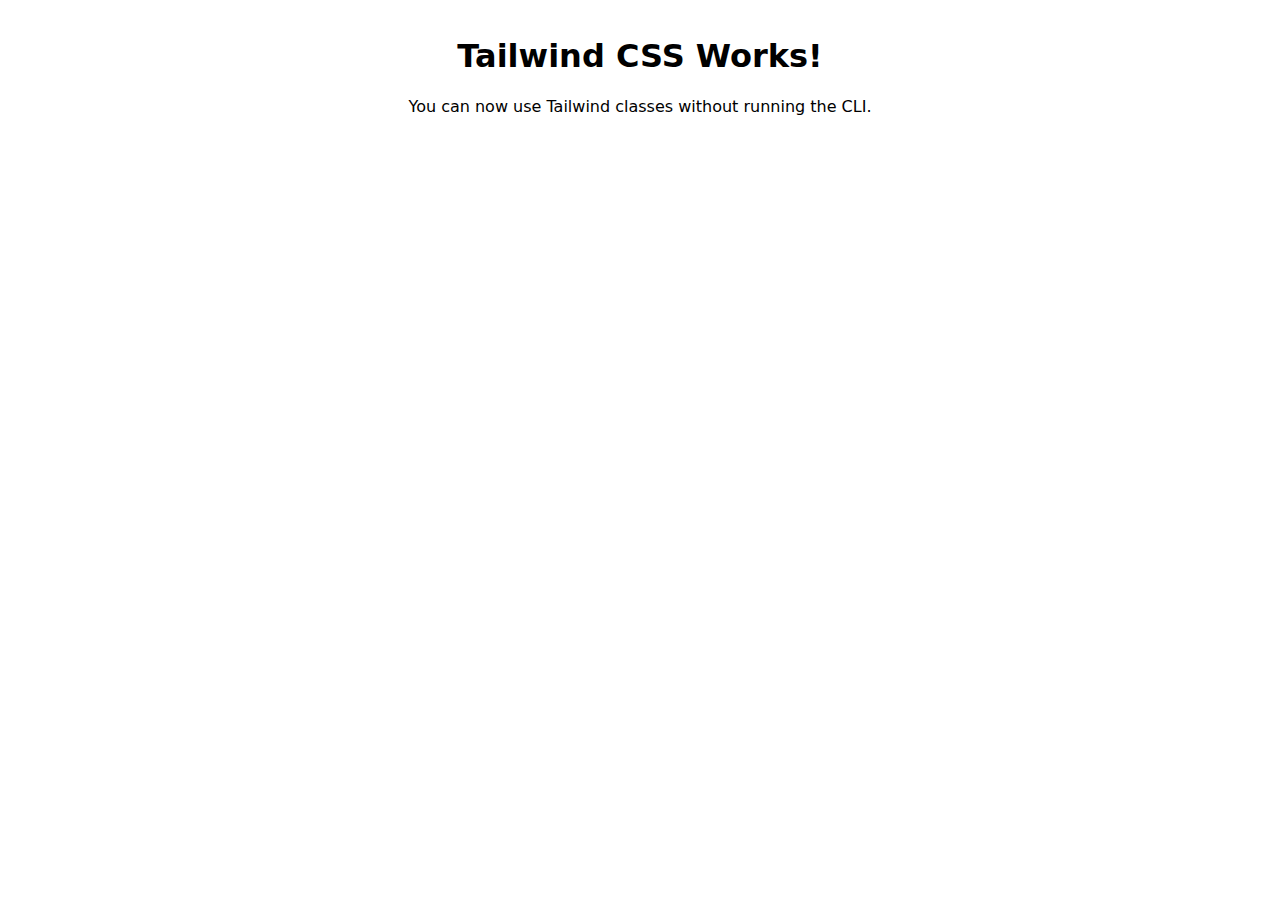
<file: 0x02-tailwind-css/src/index.html>
<!DOCTYPE html>
<html lang="en">
<head>
  <meta charset="UTF-8">
  <meta name="viewport" content="width=device-width, initial-scale=1.0">
  <title>Tailwind Test</title>
  <link rel="stylesheet" href="./output.css">
</head>
<body class="bg-blue-500 text-white">
  <div class="container text-center p-4 m-4">
    <h1 class="text-4xl font-bold">Tailwind CSS Works!</h1>
    <p class="mt-4">You can now use Tailwind classes without running the CLI.</p>
  </div>
</body>
</html>
</file>
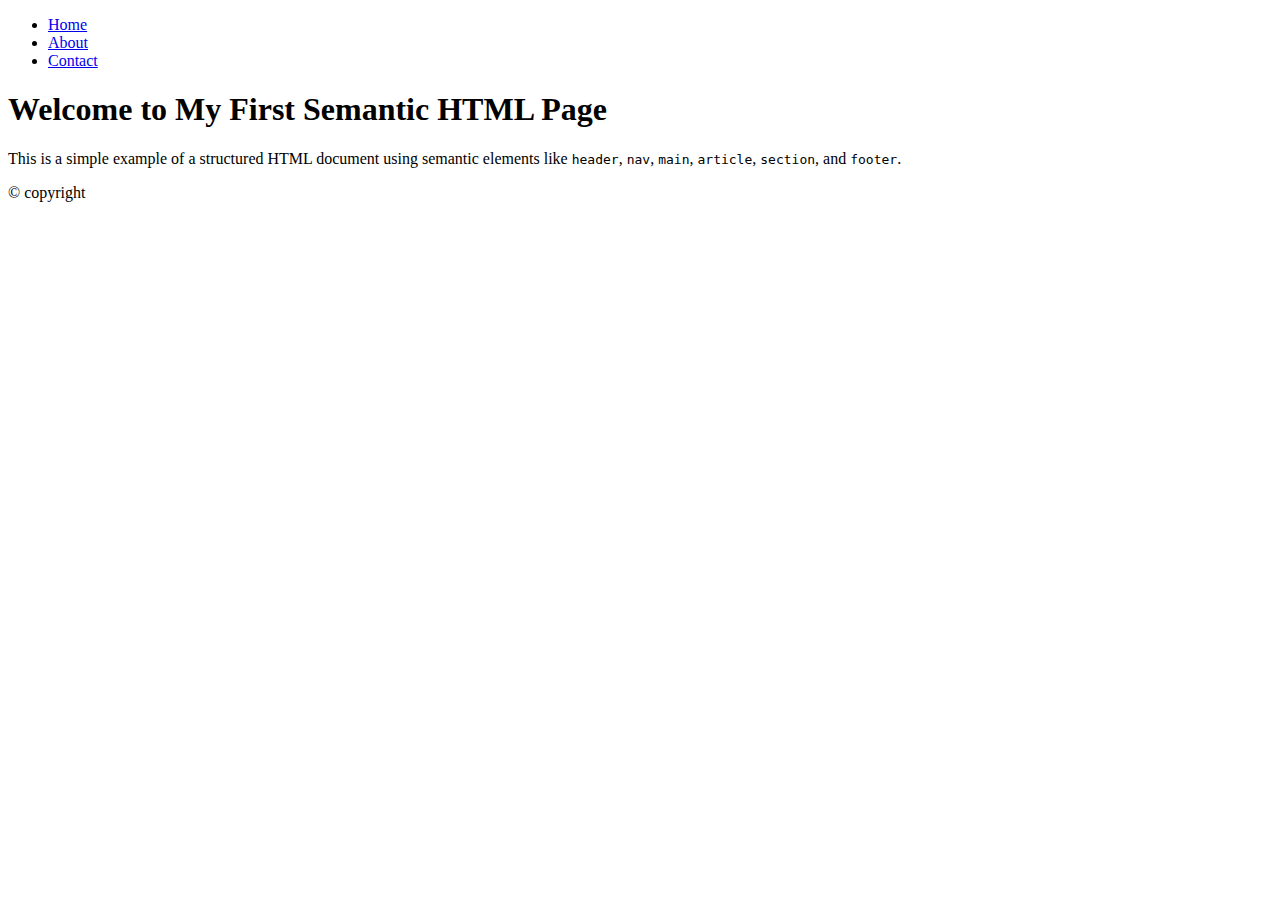
<file: 0x00-semantic_html/0-index.html>
<!DOCTYPE html>
<html lang="en">
  <head>
    <meta charset="UTF-8">
    <meta name="viewport" content="width=device-width, initial-scale=1.0">
    <title>Semantic HTML Structure</title>
  </head>
  <body>
    <!-- Header Section -->
    <header>
      <nav>
        <ul>
          <li><a href="#home">Home</a></li>
          <li><a href="#about">About</a></li>
          <li><a href="#contact">Contact</a></li>
        </ul>
      </nav>
    </header>

    <!-- Main Content Section -->
    <main>
      <article>
        <h1>Welcome to My First Semantic HTML Page</h1>
        <section>
          <p>This is a simple example of a structured HTML document using semantic elements like <code>header</code>, <code>nav</code>, <code>main</code>, <code>article</code>, <code>section</code>, and <code>footer</code>.</p>
        </section>
      </article>
    </main>

    <!-- Footer Section -->
    <footer>
      <p>&copy; copyright</p>
    </footer>
  </body>
</html>
</file>
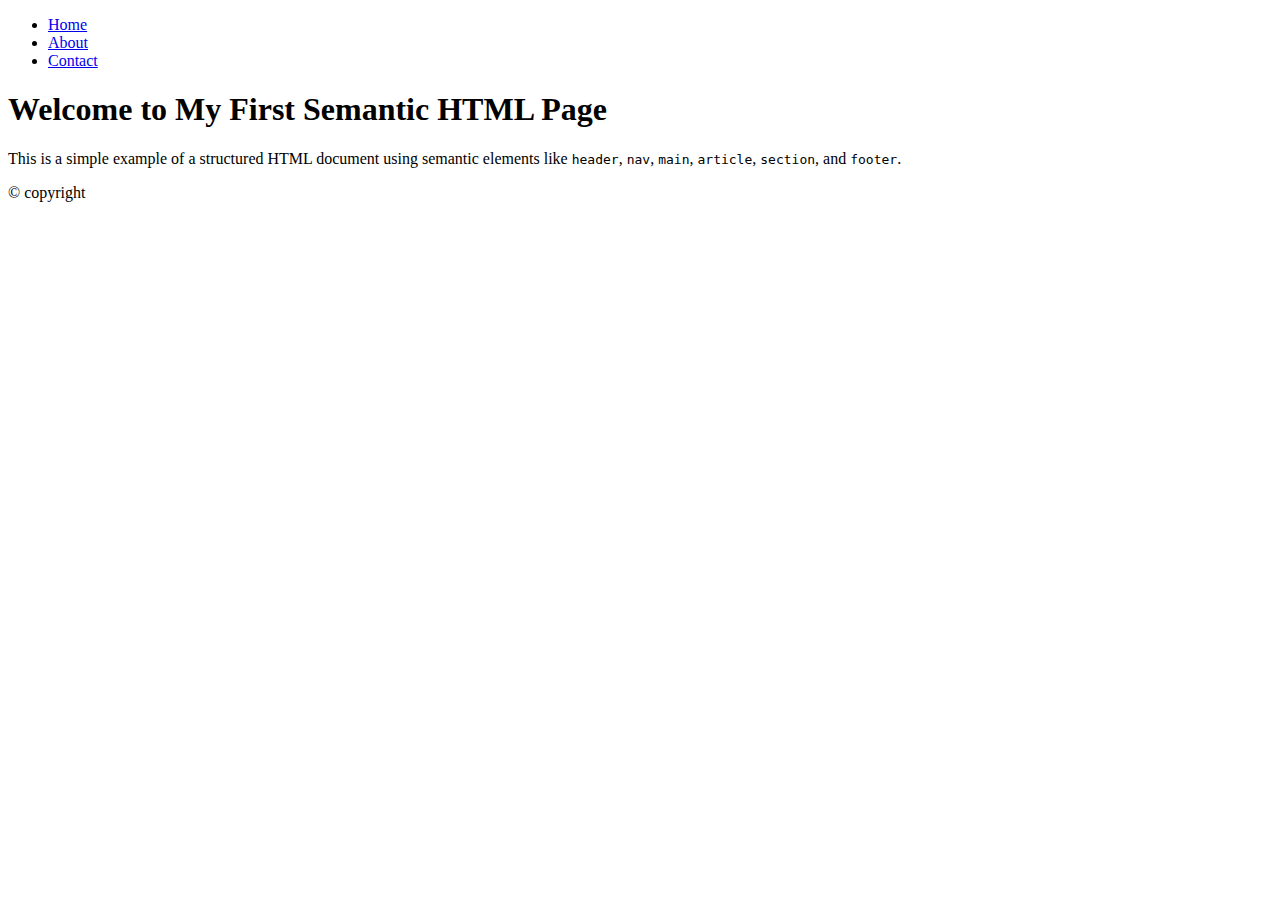
<file: 0x00-semantic_html/1-index.html>
<!DOCTYPE html>
<html lang="en">
  <head>
    <meta charset="utf-8">
    <meta name="description" content="A blog post about semantic HTML and accessibility practices">
    <meta name="keywords" content="HTML, Semantic, Accessibility, Blog, SEO">
    <meta name="author" content="Eyob Abera">
    <meta name="viewport" content="width=device-width, initial-scale=1.0">
    <title>Semantic Html Blog Post</title>
  </head>
  <body>
    <!-- Header Section -->
    <header>
      <nav>
        <ul>
          <li><a href="#home">Home</a></li>
          <li><a href="#about">About</a></li>
          <li><a href="#contact">Contact</a></li>
        </ul>
      </nav>
    </header>

    <!-- Main Content Section -->
    <main>
      <article>
        <h1>Welcome to My First Semantic HTML Page</h1>
        <section>
          <p>This is a simple example of a structured HTML document using semantic elements like 
            <code>header</code>, <code>nav</code>, <code>main</code>, <code>article</code>, 
            <code>section</code>, and <code>footer</code>.
          </p>
        </section>
      </article>
    </main>

    <!-- Footer Section -->
    <footer>
      <p>&copy; copyright</p>
    </footer>
  </body>
</html>
</file>
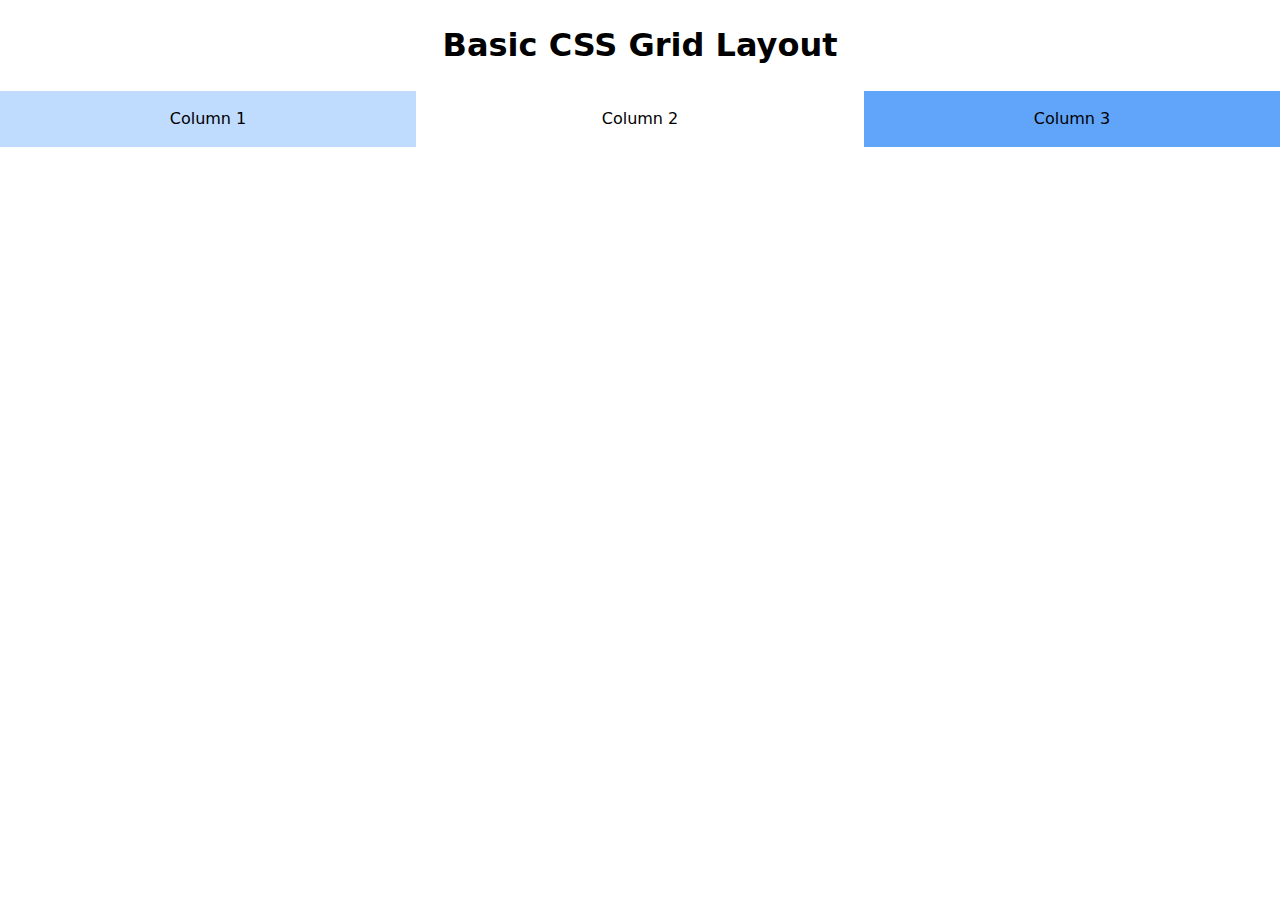
<file: 0x02-tailwind-css/1-index.html>
<!DOCTYPE html>
<html lang="en" dir="ltr">
<head>
    <meta charset="UTF-8">
    <meta name="viewport" content="width=device-width, initial-scale=1.0">
    <title>Basic CSS Grid Layout</title>
    <link href="./output.css" rel="stylesheet">
</head>
<body class="p-8 bg-white">

    <header class="mb-4">
        <h1 class="text-2xl font-bold text-center">Basic CSS Grid Layout</h1>
    </header>

    <main class="grid grid-cols-3 gap-4">
        <div class="bg-blue-200 p-4 text-center">Column 1</div>
        <div class="bg-blue-300 p-4 text-center">Column 2</div>
        <div class="bg-blue-400 p-4 text-center">Column 3</div>
    </main>

</body>
</html>
</file>
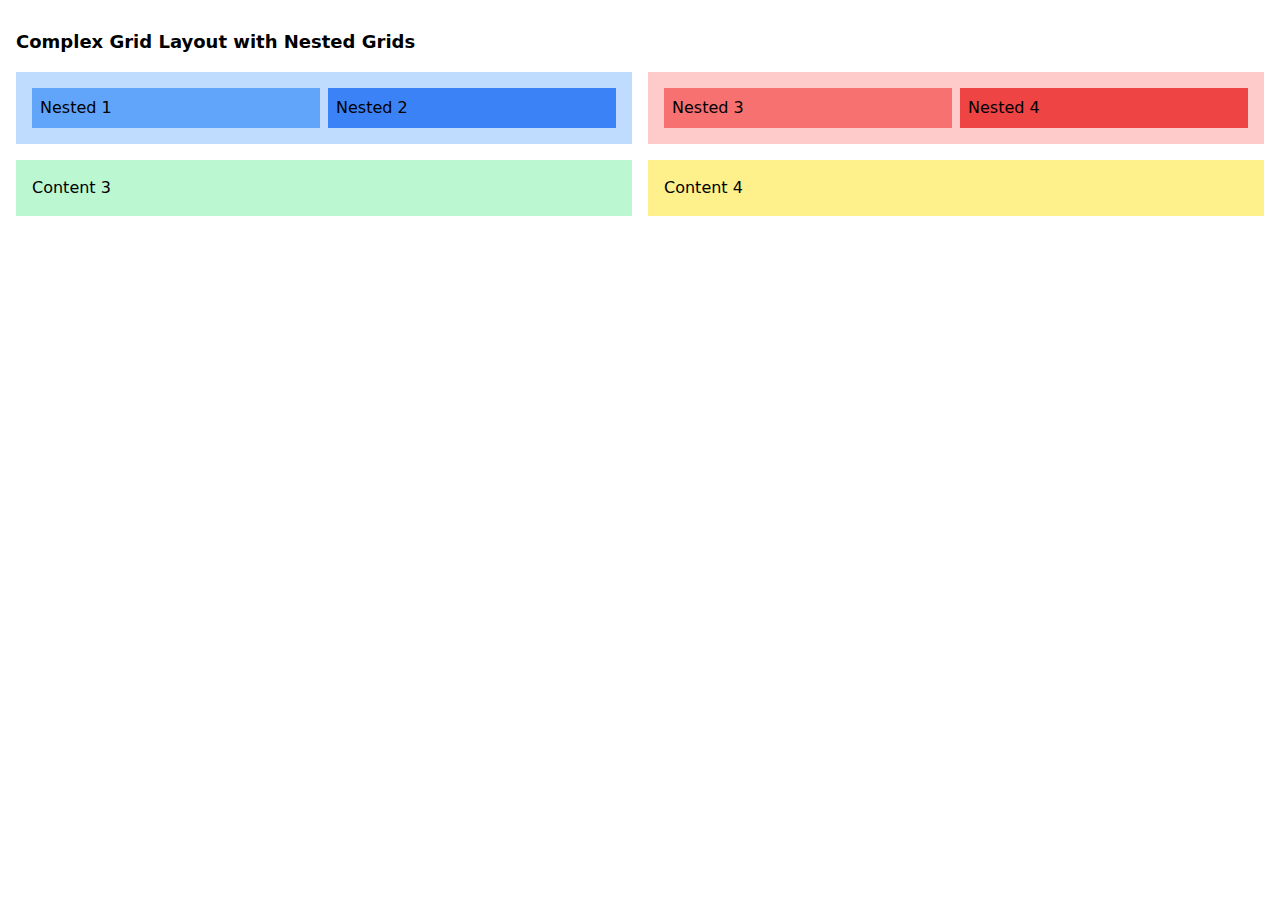
<file: 0x02-tailwind-css/2-index.html>
<!DOCTYPE html>
<html lang="en">
<head>
    <meta charset="UTF-8">
    <meta name="viewport" content="width=device-width, initial-scale=1.0">
    <title>Complex Grid Layout</title>
    <link href="./output.css" rel="stylesheet">
</head>
<body class="p-4">
    <header>
        <h1 class="text-lg font-semibold mb-4">Complex Grid Layout with Nested Grids</h1>
    </header>

    <main class="grid grid-cols-2 gap-4">
        
        <div class="grid grid-cols-2 p-4 gap-2 bg-blue-200">
            <div class="bg-blue-400 p-2">Nested 1</div>
            <div class="bg-blue-500 p-2">Nested 2</div>
        </div>

        
        <div class="grid grid-cols-2 p-4 gap-2 bg-red-200">
            <div class="bg-red-400 p-2">Nested 3</div>
            <div class="bg-red-500 p-2">Nested 4</div>
        </div>
        <div class="bg-green-200 p-4">Content 3</div>
        <div class="bg-yellow-200 p-4">Content 4</div>
    </main>
</body>
</html>
</file>
<file: 0x02-tailwind-css/src/output.css>
/*! tailwindcss v3.4.0 | MIT License | https://tailwindcss.com */
@tailwind base;
@tailwind components;
@tailwind utilities;

/* Minimal CSS utilities used in the HTML */
body { margin: 0; font-family: ui-sans-serif, system-ui, sans-serif; }
.text-center { text-align: center; }
.text-2xl { font-size: 1.5rem; line-height: 2rem; }
.font-bold { font-weight: 700; }
.p-8 { padding: 2rem; }
.p-4 { padding: 1rem; }
.mb-4 { margin-bottom: 1rem; }
.bg-white { background-color: #fff; }
.bg-blue-200 { background-color: #bfdbfe; }
.bg-blue-300 { background-color: #93c5fd; }
.bg-blue-400 { background-color: #60a5fa; }
.grid { display: grid; }
.grid-cols-3 { grid-template-columns: repeat(3, minmax(0, 1fr)); }
.gap-4 { gap: 1rem; }
</file>
<file: 0x02-tailwind-css/output.css>
/* Minimal Tailwind CSS output for your layouts */

*,
::before,
::after {
  box-sizing: border-box;
  border-width: 0;
  border-style: solid;
  border-color: #e5e7eb;
}

html {
  line-height: 1.5;
  -webkit-text-size-adjust: 100%;
  tab-size: 4;
  font-family: ui-sans-serif, system-ui, -apple-system, BlinkMacSystemFont, "Segoe UI",
    Roboto, "Helvetica Neue", Arial, "Noto Sans", sans-serif;
}

body {
  margin: 0;
  line-height: inherit;
}

/* ====== Layout Utilities ====== */
.grid {
  display: grid;
}

.grid-cols-2 {
  grid-template-columns: repeat(2, minmax(0, 1fr));
}

.grid-cols-3 {
  grid-template-columns: repeat(3, minmax(0, 1fr));
}

.gap-2 {
  gap: 0.5rem;
}

.gap-4 {
  gap: 1rem;
}

.p-2 {
  padding: 0.5rem;
}

.p-4 {
  padding: 1rem;
}

/* ====== Typography ====== */
.text-center {
  text-align: center;
}

.text-lg {
  font-size: 1.125rem;
  line-height: 1.75rem;
}

.font-semibold {
  font-weight: 600;
}

.mb-4 {
  margin-bottom: 1rem;
}

/* ====== Background Colors ====== */
.bg-blue-200 {
  background-color: #bfdbfe;
}

.bg-blue-400 {
  background-color: #60a5fa;
}

.bg-blue-500 {
  background-color: #3b82f6;
}

.bg-red-200 {
  background-color: #fecaca;
}

.bg-red-400 {
  background-color: #f87171;
}

.bg-red-500 {
  background-color: #ef4444;
}

.bg-green-200 {
  background-color: #bbf7d0;
}

.bg-yellow-200 {
  background-color: #fef08a;
}

/* ====== Responsive ====== */
@media (max-width: 768px) {
  .grid-cols-2 {
    grid-template-columns: 1fr;
  }
}
</file>
